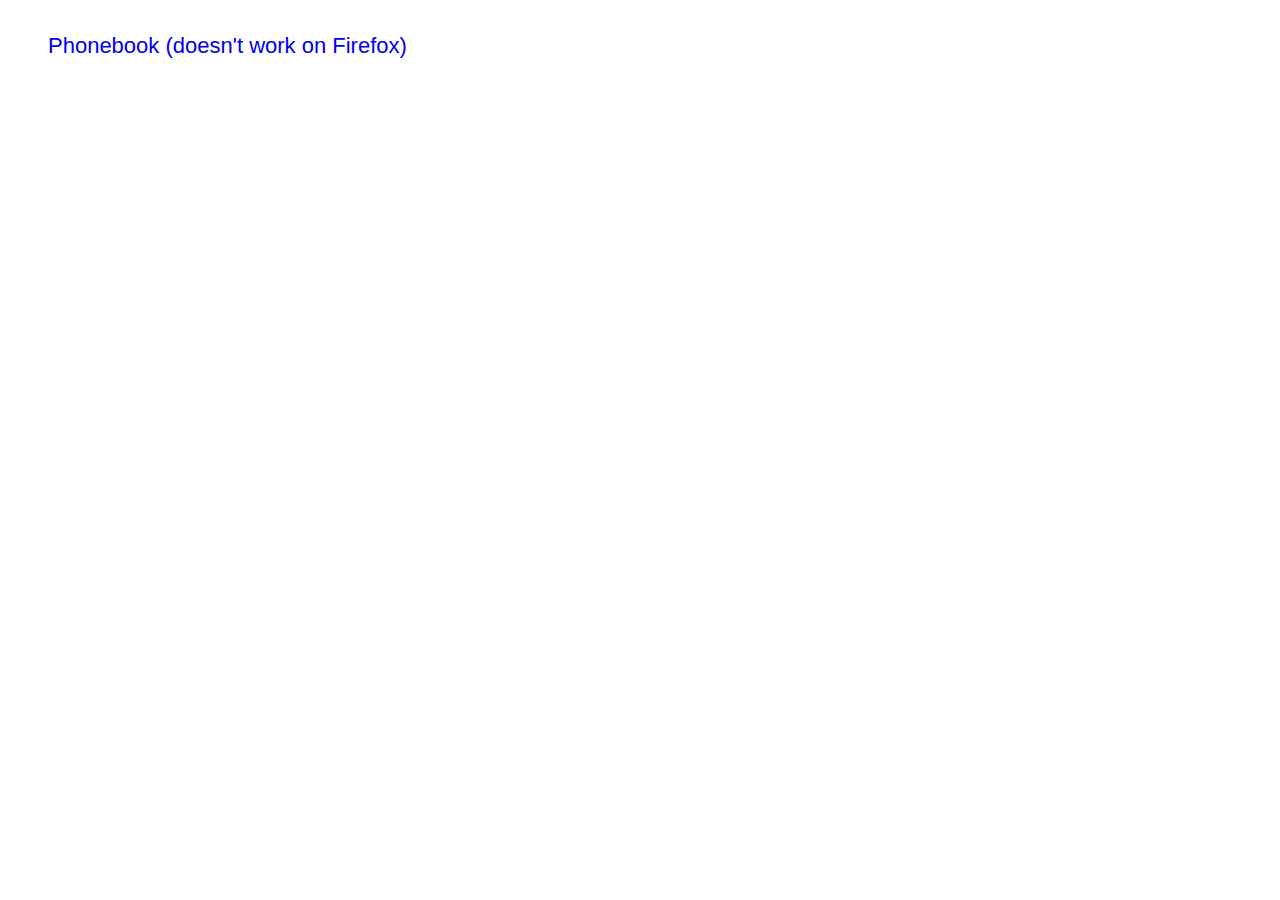
<file: index.html>
<!DOCTYPE html PUBLIC "-//W3C//DTD HTML 4.01//EN"
        "http://www.w3.org/TR/html4/strict.dtd">

<html lang="en">
    <head>
        <meta name="author" content="Ernest Ngaruiya">
        <title>Ember demos</title>
        <style type="text/css">
            body {
               font-family: Century Gothic,futura,URW Gothic L,Verdana,sans-serif;
               font-size: 22px;
            }
	    ul {
		list-style: none;
	    }
	    li {
	        line-height: 48px;
	    }
            a {
	        text-decoration: none;
	    }
        </style>
    </head>
    <body>
	<ul>
            <li><a href="phonebook/index.html">Phonebook (doesn't work on Firefox)</a></li>
        </ul>
    </body>
</html>
</file>
